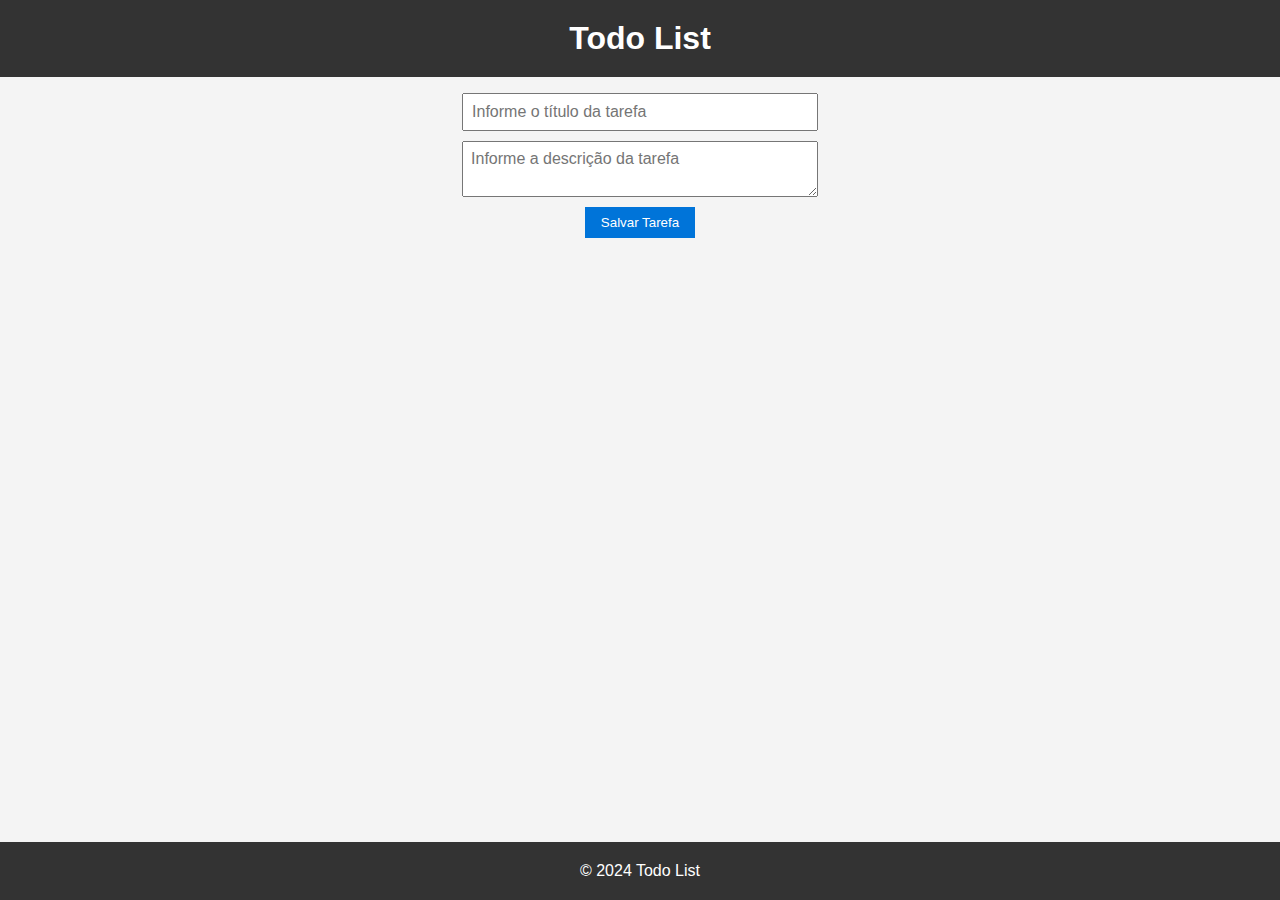
<file: atividade-04-06/index.html>
<!DOCTYPE html>
<html lang="pt-br">
<head>
  <meta charset="UTF-8" />
  <meta name="viewport" content="width=device-width, initial-scale=1.0" />
  <title>Todo List</title>
  <link rel="stylesheet" href="styles.css" />
</head>
<body>
  <div class="container">
    <header>
      <h1>Todo List</h1>
    </header>
    <main>
      <form id="taskForm" onsubmit="addTask(event)">
        <input
          type="text"
          name="title"
          id="title"
          required
          placeholder="Informe o título da tarefa"
        />
        <textarea
          id="description"
          name="description"
          required
          placeholder="Informe a descrição da tarefa"
        ></textarea>
        <button type="submit">Salvar Tarefa</button>
      </form>

      <!-- Lista de tarefas -->
      <ul id="taskList"></ul>
    </main>
    <footer>&copy; 2024 Todo List</footer>
  </div>

  <script src="index.js"></script>
</body>
</html>
</file>
<file: atividade-04-06/styles.css>
body,
h1,
h2,
p,
ul,
ol,
li,
figure,
table,
th,
td {
  margin: 0;
  padding: 0;
}

* {
  box-sizing: border-box;
}

body {
  font-family: 'Arial', sans-serif;
  color: #333;
  background-color: #f4f4f4;
  height: 100vh;
  display: flex;
  flex-direction: column;
}

.container {
  display: grid;
  grid-template-rows: auto 1fr auto;
  min-height: 100vh;
}

header,
footer {
  background-color: #333;
  color: #fff;
  padding: 20px;
  text-align: center;
}

main {
  padding: 16px;
}

main form {
  display: flex;
  flex-direction: column;
  gap: 10px;
  align-items: center;
  width: 40ch;
  margin: 0 auto;
}

input,
textarea {
  width: 100%;
  padding: 8px;
  font-size: 16px;
}

input,
textarea::placeholder {
  font-family: 'Arial', sans-serif;
}

button {
  background-color: #0074d9;
  color: #fff;
  border: none;
  padding: 8px 16px;
  cursor: pointer;
}

ul {
  list-style: none;
  padding: 0;
  max-width: 80ch;
  margin: 0 auto;
}

li {
  margin: 8px 0;
  padding: 20px;
  border: solid 1px #ccc;
  position: relative; /* Adicionado para posicionar os botões de edição e exclusão */
}

li p {
  white-space: pre-wrap;
  margin-top: 10px;
}

.edit-button {
  position: absolute;
  top: 8px;
  right: 80px;
  background-color: #676767;
  color: #fff;
  border: none;
  border-radius: 5px;
  padding: 4px;
  cursor: pointer;
}

.edit-button:hover {
  background-color: #555;
}

.delete-button {
  position: absolute;
  top: 8px;
  right: 40px;
  background-color: #d9534f;
  color: #fff;
  border: none;
  border-radius: 5px;
  padding: 4px;
  cursor: pointer;
}

.delete-button:hover {
  background-color: #c9302c;
}
</file>
